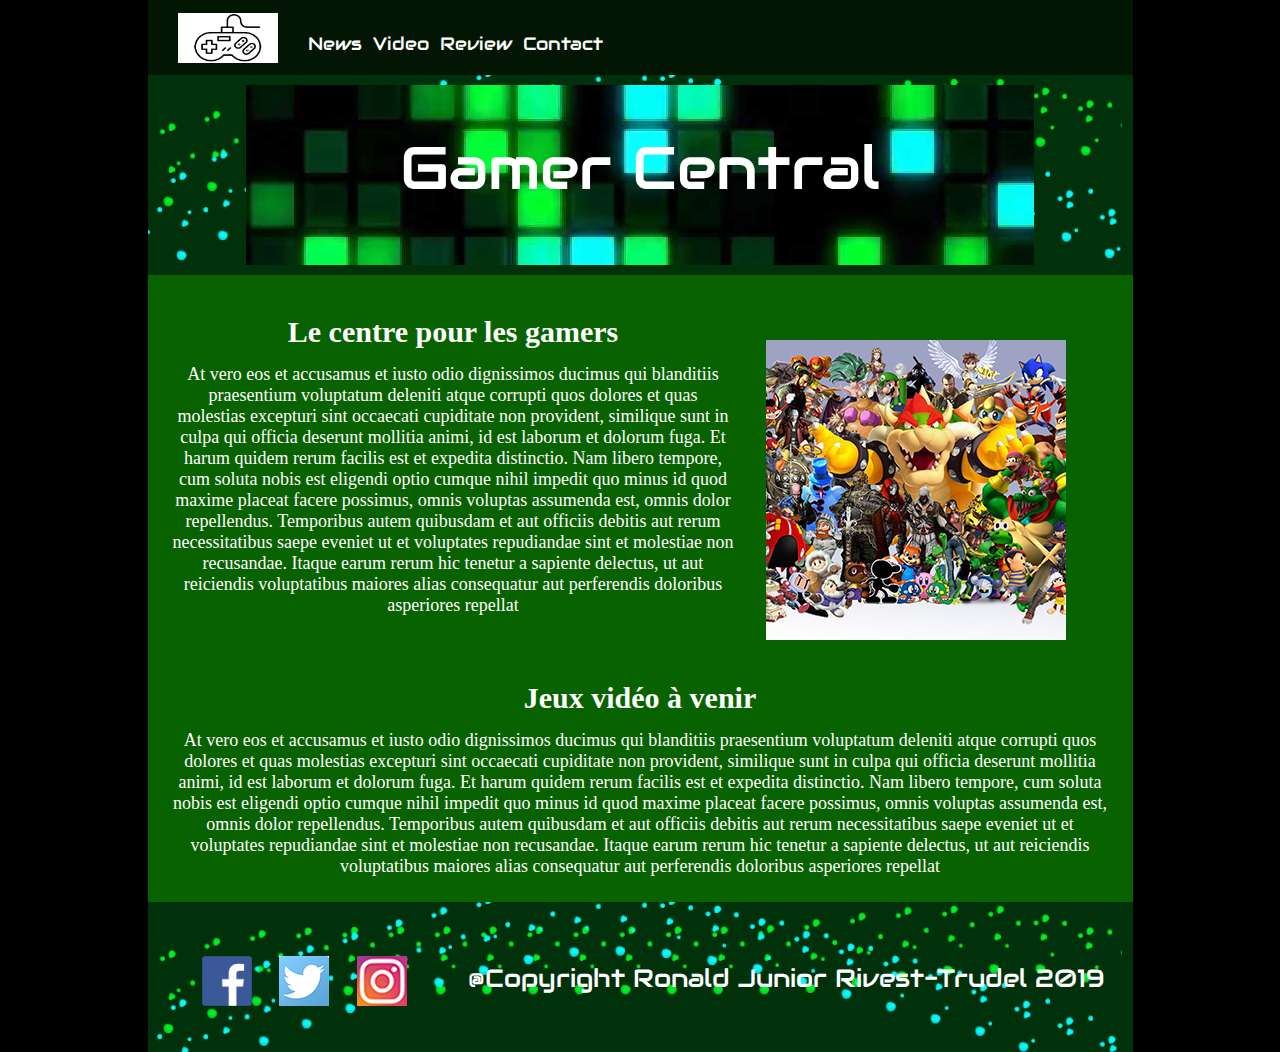
<file: index.html>
<!doctype html>
<html>
    <head>
        <meta charset="utf-8">
        <title></title>
        <link rel="stylesheet" type="text/css" href="CSS/style.css">

        <!--Google Fonts----------------------------------------------->
        <link href="https://fonts.googleapis.com/css?family=Audiowide" rel="stylesheet">
        <!--font-family: 'Audiowide', cursive;-->
    </head>
    <body>
        <div id="conteneur">
            <nav>
                <div id="logo">
                </div>
                <ul>
                    <li>
                        <a href="index.html">News</a>
                    </li>                   
                        
                    <li>
                        <a href="video.html">Video</a>
                    </li>
                   
                    <li>
                        <a>Review</a>
                    </li>
           
                    <li>
                        <a>Contact</a>
                    </li>
                </ul>
            </nav>
            <header>
                <div id="img_ent">
                    <div id="titre">Gamer Central</div>
                </div>
            </header>
            <section>
                <div id="left">
                        <h1>Le centre pour les gamers</h1> 
                        <p>At vero eos et accusamus et iusto odio dignissimos ducimus qui blanditiis praesentium voluptatum deleniti atque corrupti quos dolores et quas molestias excepturi sint occaecati cupiditate non provident, similique sunt in culpa qui officia deserunt mollitia animi, id est laborum et dolorum fuga. Et harum quidem rerum facilis est et expedita distinctio. Nam libero tempore, cum soluta nobis est eligendi optio cumque nihil impedit quo minus id quod maxime placeat facere possimus, omnis voluptas assumenda est, omnis dolor repellendus. Temporibus autem quibusdam et aut officiis debitis aut rerum necessitatibus saepe eveniet ut et voluptates repudiandae sint et molestiae non recusandae. Itaque earum rerum hic tenetur a sapiente delectus, ut aut reiciendis voluptatibus maiores alias consequatur aut perferendis doloribus asperiores repellat</p>
                </div>
                <div id="right">
                    <img src="images/image.jpg"/>
                </div>
                <div id="middle">
                        <h1>Jeux vidéo à venir</h1>
                        <p>At vero eos et accusamus et iusto odio dignissimos ducimus qui blanditiis praesentium voluptatum deleniti atque corrupti quos dolores et quas molestias excepturi sint occaecati cupiditate non provident, similique sunt in culpa qui officia deserunt mollitia animi, id est laborum et dolorum fuga. Et harum quidem rerum facilis est et expedita distinctio. Nam libero tempore, cum soluta nobis est eligendi optio cumque nihil impedit quo minus id quod maxime placeat facere possimus, omnis voluptas assumenda est, omnis dolor repellendus. Temporibus autem quibusdam et aut officiis debitis aut rerum necessitatibus saepe eveniet ut et voluptates repudiandae sint et molestiae non recusandae. Itaque earum rerum hic tenetur a sapiente delectus, ut aut reiciendis voluptatibus maiores alias consequatur aut perferendis doloribus asperiores repellat</p>
                </div>
            </section>
            <footer>
                <ul>
                    <li id="ms01"><a></a></li>
                    <li id="ms02"><a></a></li>
                    <li id="ms03"><a></a></li>
                </ul>
                <div id="copy">
                        @Copyright Ronald Junior Rivest-Trudel 2019
                </div>
            </footer>
        </div>
    </body>
</html>
</file>
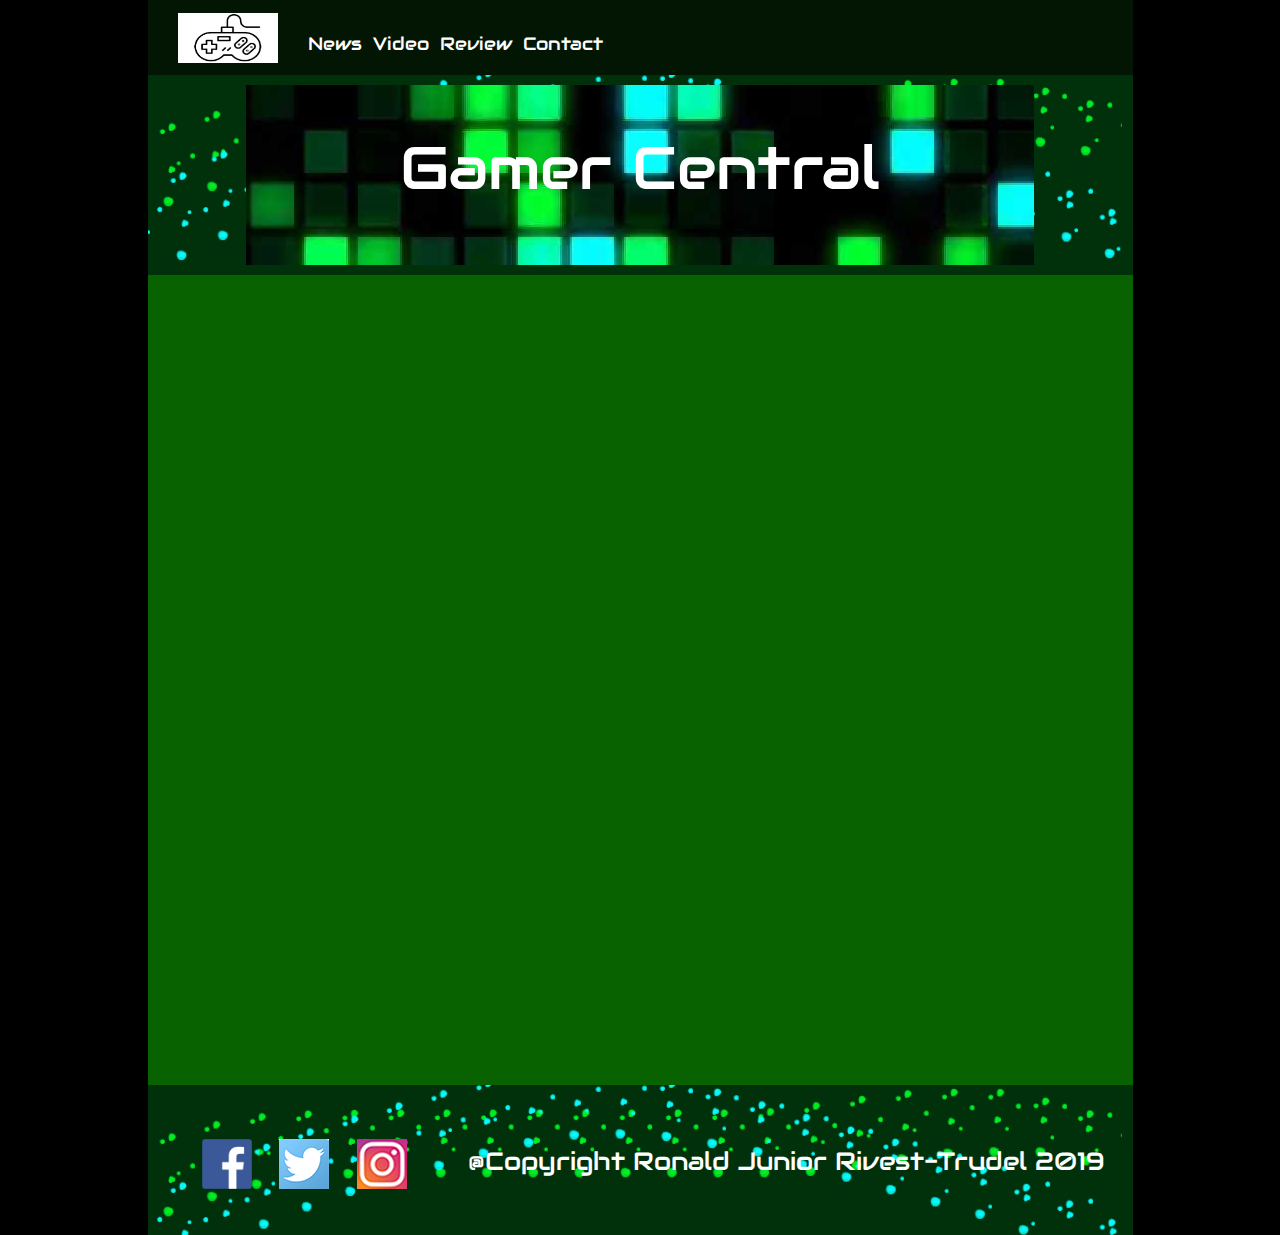
<file: video.html>
<!doctype html>
<html>
    <head>
        <meta charset="utf-8">
        <title></title>
        <link rel="stylesheet" type="text/css" href="CSS/style.css">

        <!--Google Fonts----------------------------------------------->
        <link href="https://fonts.googleapis.com/css?family=Audiowide" rel="stylesheet">
        <!--font-family: 'Audiowide', cursive;-->
    </head>
    <body>
        <div id="conteneur">
            <nav>
                <div id="logo">
                </div>
                <ul>
                    <li>
                        <a href="index.html">News</a>
                    </li>                   
                        
                    <li>
                        <a href="video.html">Video</a>
                    </li>
                   
                    <li>
                        <a>Review</a>
                    </li>
           
                    <li>
                        <a>Contact</a>
                    </li>
                </ul>
            </nav>
            <header>
                <div id="img_ent">
                    <div id="titre">Gamer Central</div>
                </div>
            </header>
            <section>
                <div id="middle">
                     
                    <iframe src="https://www.youtube.com/embed/cErgk4J_4Xk" frameborder="0" allow="accelerometer; autoplay; encrypted-media; gyroscope; picture-in-picture" allowfullscreen></iframe>
                </div>
                <div id="middle">
                    <iframe  src="https://www.youtube.com/embed/gKZG2ZdELBw" frameborder="0" allow="accelerometer; autoplay; encrypted-media; gyroscope; picture-in-picture" allowfullscreen></iframe>
                        
                </div>
            </section>
            <footer>
                <ul>
                    <li id="ms01"><a></a></li>
                    <li id="ms02"><a></a></li>
                    <li id="ms03"><a></a></li>
                </ul>
                <div id="copy">
                        @Copyright Ronald Junior Rivest-Trudel 2019
                </div>
            </footer>
        </div>
    </body>
</html>
</file>
<file: CSS/style.css>
/*HTML------------------------------------------*/
*{
    margin:0;
    padding:0;
    color:white;
    font-size:18px;
    text-align:center;
    text-decoration:none;
}

*, *:before, *:after {
    box-sizing: inherit;
  }
  html {
    box-sizing: border-box;
  }

/*Media query------------------------------------*/
@media (min-width: 950px) {
    #conteneur{
        max-width:985px;
    }
    nav{
        max-width:985px;
        height:75px;
    }
    header{
        max-width:985px;
    }
    #titre{
        position:relative;
        top:30px;
    }
    #img_ent{
        width:800px;
    }
    section{
        max-width:985px;
       height:775px; 
    }
    #left {
      width: 60%;
      float: left;
    }
    #right {
      width: 39%;
      float: left;
    }
    footer{
        max-width:985px;
        height:150px;
        background-size: 985px 150px;
    }
    footer ul{
        margin-left:54px;
    }
    #copy{
        margin-top:60px;
    }
  }

  @media (max-width: 949px){
    nav{
        height:auto;
        padding-bottom:10px;
    }

    #footer{
        height:auto;
    }
    #footer ul{
        margin-left:auto;
        margin-right:auto;
    }
    #copy{
        width:100%;
        padding:10px;
      }

  }
  @media (min-width: 616px){
    #titre{
        position:relative;
        top:45px;
    }
}
@media (min-width: 501px){
    
    #logo{
    width:100px;
    }
}

@media (max-width: 500px) {
    #logo{
        width:100%;
    }
    nav ul li {
    float: left;
    width: 100%;

}
nav ul{
    height:150px;
}
}
/*Body------------------------------------------*/
body{
    background-color: black;
}
/*Conteneur-------------------------------------*/
#conteneur{
    margin-left:auto;
    margin-right:auto;
    width:100%;

}
/*Nav-------------------------------------------*/
nav{
    width:100%;

    background-color: #031603; 
    float:left;
}

nav ul{
    margin-top:20px;
    font-family: 'Audiowide', cursive;
    text-align:left;

    border:1px thin blue;
}

nav ul li{
    font-size: 30px;
    text-decoration: none;
    display: inline-block;
    margin-right:5px;
    
    
}

#logo{
    height:50px;
    float:left;
    margin:13px 30px; 
    background-image:url(../images/logo.jpg);
    background-repeat: no-repeat;
    background-size: 100px 50px;
}

/*Header----------------------------------------*/
header{
    width:100%;
    height:200px;
    background-image:url(../images/banniere.jpg);
    background-repeat: no-repeat;
    background-size: 985px 200px;
    float:left;
}

#img_ent{
    width:80%;
    height:180px;
    background-image:url(../images/background.jpg);
    background-repeat: no-repeat;
    background-size: auto;
    display:block;
    margin:10px auto;
}
#titre{
    font-family:'Audiowide', cursive;
    font-size:60px;
    text-align: center;
}

/*Section---------------------------------------*/
section{
    width:100%;
    height:auto;
    float:left;
    background-color: #086200;
    padding:25px;
}

h1{
    font-size:30px;
    margin:15px 0px 15px 0;
}

iframe { 
    width:100%;
    max-width:650px;
    height:325px;
 }

#right{
    height: 300px;
    padding:40px 0px;
}

#middle{
    width:100%;
    float: left;
    margin-top:50px;
  
}



/*Footer----------------------------------------*/
footer{
    width:100%;
    float:left;
    background-image:url(../images/banniere.jpg);
    background-repeat: no-repeat;
    background-size: auto;

}

#copy{
    display:inline-block;
    font-family:'Audiowide', cursive;
    font-size:25px;
    margin-left:10px;

}

footer ul{
    margin-top:54px;
    float:left;

}

footer ul li{
    display:inline-block;
    width:50px;
    height:50px;
    margin-right:23px;
}

#ms01{
    width:50px;
    height:50px;
    background-image:url(../images/facebook.png);
    background-repeat: no-repeat;
    background-size: 50px 50px;
}

#ms02{
    width:50px;
    height:50px;
    background-image:url(../images/twitter.png);
    background-repeat: no-repeat;
    background-size: 50px 50px;
}
#ms03{
    width:50px;
    height:50px;
    background-image:url(../images/instagram.png);
    background-repeat: no-repeat;
    background-size: 50px 50px;
}
</file>
